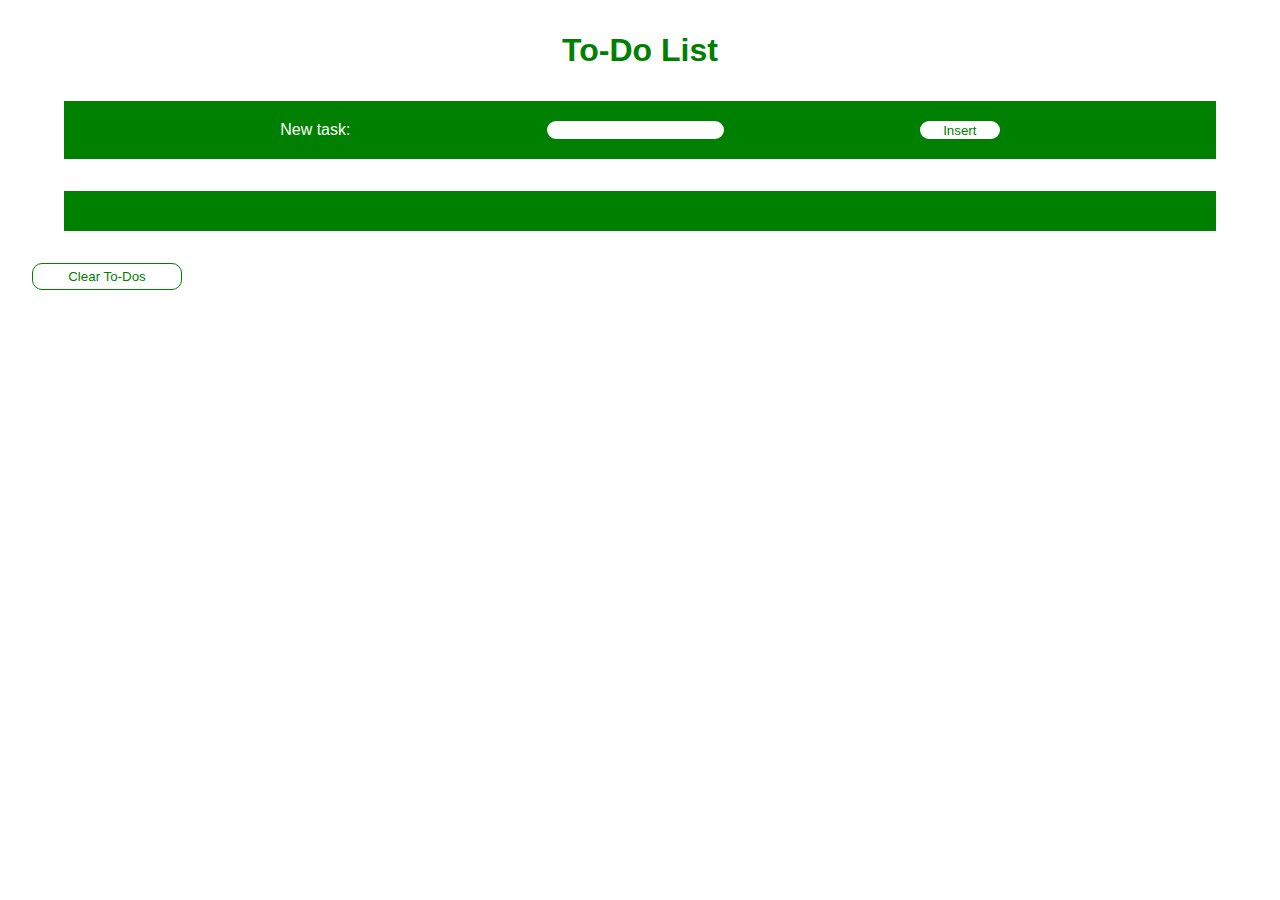
<file: index.html>
<!DOCTYPE html>
<html lang="en">
  <head>
    <meta charset="UTF-8" />
    <meta http-equiv="X-UA-Compatible" content="IE=edge" />
    <meta name="viewport" content="width=device-width, initial-scale=1.0" />
    <title>To do List</title>
    <link rel="stylesheet" href="./to-do-style.css" />
  </head>
  <body>
    <main>
      <h1>To-Do List</h1>
      <form class="container">
        <label for="task">New task:</label>
        <input type="text" id="task" class="task" />
        <button type="submit" id="button">Insert</button>
      </form>
      <div class="list-container">
        <ul class="inner-list"></ul>
      </div>
      <button id="clear-todos">Clear To-Dos</button>
    </main>
    <script src="./index.js"></script>
  </body>
</html>
</file>
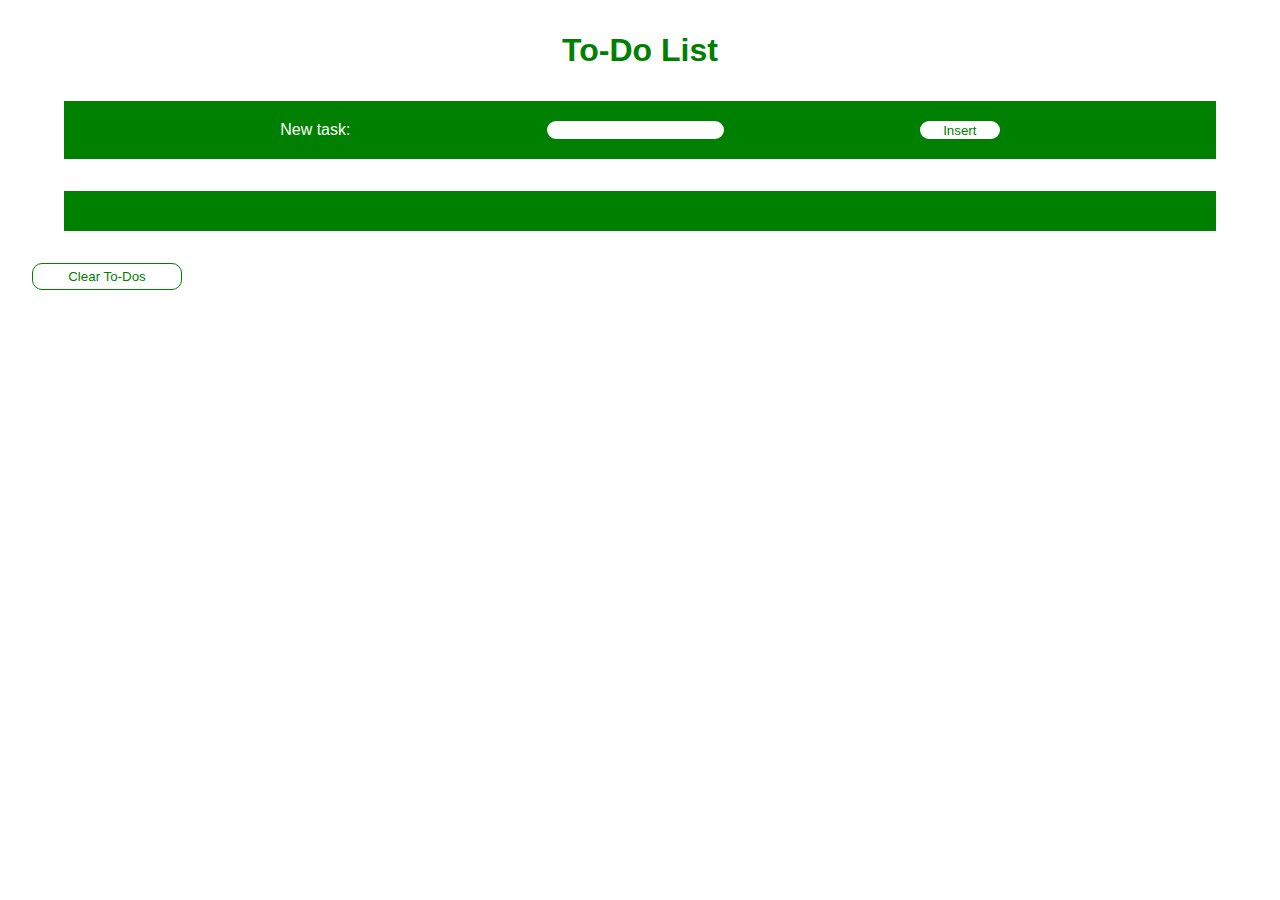
<file: Todo.html>
<!DOCTYPE html>
<html lang="en">
  <head>
    <meta charset="UTF-8" />
    <meta http-equiv="X-UA-Compatible" content="IE=edge" />
    <meta name="viewport" content="width=device-width, initial-scale=1.0" />
    <title>To do List</title>
    <link rel="stylesheet" href="to-do-style.css" />
  </head>
  <body>
    <main>
      <h1>To-Do List</h1>
      <form class="container">
        <label for="task">New task:</label>
        <input type="text" id="task" class="task" />
        <button type="submit" id="button">Insert</button>
      </form>
      <div class="list-container">
        <ul class="inner-list"></ul>
      </div>
      <button id="clear-todos">Clear To-Dos</button>
    </main>
    <script src="index.js"></script>
  </body>
</html>
</file>
<file: to-do-style.css>
* {
  margin: 0;
  padding: 0;
}
main {
  width: 100;
  margin: 2rem;
  font-family: "Franklin Gothic Medium", "Arial Narrow", Arial, sans-serif;
}
h1 {
  text-align: center;
  color: green;
}
form,
div {
  display: flex;
  justify-content: center;
  margin: 2rem;
  padding: 20px;
  background-color: green;
  color: white;
}
.container {
  display: flex;
  justify-content: space-evenly;
}
input,
button {
  border: none;
  border-radius: 10px;
}
button {
  width: 5rem;
  background-color: white;
  color: green;
}
input:focus {
  outline-color: green;
  color: green;
}
#clear-todos {
  border: 1px solid green;
  padding: 5px;
  width: 150px;
}
</file>
